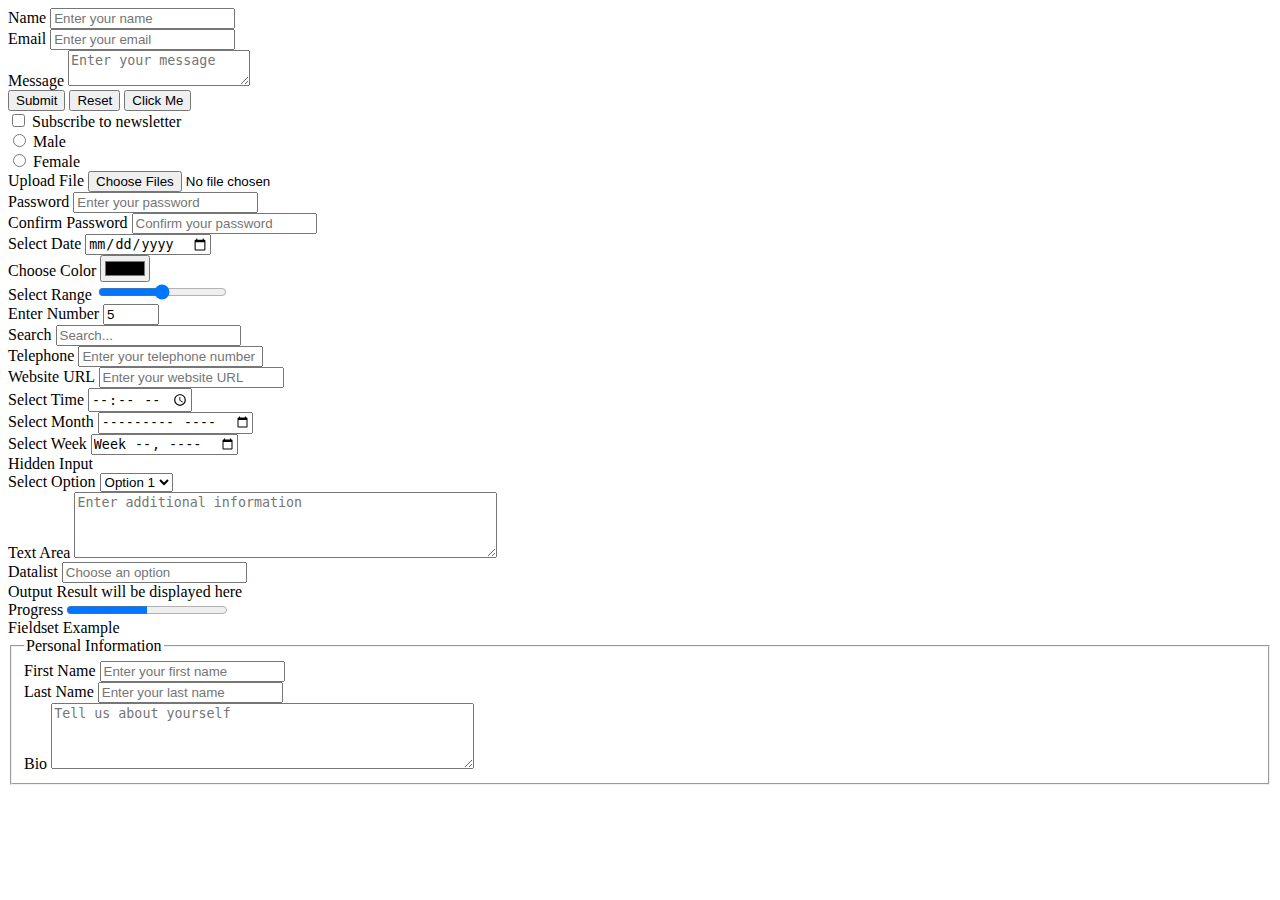
<file: projects/class_2/index.html>
<!DOCTYPE html>
<html lang="en">
    <head>
        <meta charset="UTF-8">
        <meta name="viewport" content="width=device-width, initial-scale=1.0">
        <title>Document</title>
    </head>
    <body>
        <form action="" method="get">
            <label for="name">Name</label>
            <input type="text" name="" id="name" placeholder="Enter your name" required>
            <br>
            <label for="email">Email</label>
            <input type="email" name="" id="email" placeholder="Enter your email" required>
            <br>
            <label for="message">Message</label>
            <textarea name="" id="message" placeholder="Enter your message" required></textarea>
            <br>
            <button type="submit">Submit</button>
            <button type="reset">Reset</button>
            <button type="button" onclick="alert('Button clicked!')">Click Me</button>
            <br>
            <input type="checkbox" name="subscribe" id="subscribe">
            <label for="subscribe">Subscribe to newsletter</label>
            <br>
            <input type="radio" name="gender" id="male" value="male">
            <label for="male">Male</label>
            <br>
            <input type="radio" name="gender" id="female" value="female">
            <label for="female">Female</label>
            <br>
            <label for="file">Upload File</label>
            <input type="file" name="file" id="file" multiple accept=".jpg, .png, .pdf, .docx, .xlsx, .txt, .zip, .rar, .mp3, .mp4, .avi, .doc, .pptx, .iso, .exe, .apk, .html, .css, .js, .json, .xml, .csv, .md, .yaml, .yml, .sql, .php, .py, .java, .c, .cpp, .cs, .go, .rb, .swift, .ts, .vb, .pl, .rs, .kt, .lua, .sh, .bat, .ps1, .jar, .war, .ear, .dll, .so, .dylib, .lib, .a, .o, .obj, .pdb, .libc, .libm, .libpthread, .libstdc++, .libgcc, .libc++, .libcxxabi, .libclang, .libcurses, .libncurses, .libreadline, .libz, .libbz2, .liblzma, .libssl, .libcrypto, .libxml2, .libxslt, .libcurl, .libjpeg, .libpng, .libtiff, .libgif, .libsndfile, .libvorbis, .libogg, .libmp3lame, .libopus, .libtheora, .libwebp, .libavcodec, .libavformat, .libavutil, .libswscale, .libswresample, .libpostproc, .libfreetype, .libharfbuzz, .libfontconfig, .libpango, .libcairo, .libgdk-pixbuf, .libgtk-3, .libqt5core, .libqt5gui, .libqt5widgets, .libqt5network, .libqt5xml, .libqt5sql, .libqt5quick, .libqt5quickcontrols2, .libqt5multimedia, .libqt5multime, .libqt5webengine, .libqt5websockets, .libqt5sensors, .libqt5positioning, .libqt5bluetooth, .libqt5serialport, .libqt5charts, .libqt53d, .libqt5svg, .libqt5printsupport, .libqt5test, .libqt5script, .libqt5scripttools, .libqt5designer, .libqt5help, .libqtscripttools, .libqtsensors, .libqtspeech, .libqtspeechrecognition, .libqt3dcore, .libqt3danimation, .libqt3dinput, .libqt3dquick, .libqt3dextras, .libqt3dlogic, .libqt3drender, .libqt3dquickanimation, .libqt3dquickinput, .libqt3dquickextras, .libqt3dquickrender, .libqt3dquicklogic, .libqtmultimediawidgets, .libqtmultimediaquick, .libqtmultimediaquickwidgets, .libqtmultimediaquickcontrols, .libqtmultimediaquickcontrols2, .libqtmultimediaquickwidgets2, .libqtmultimediaquickcontrols3, .libqtmultimediaquickcontrols4, .libqtmultimediaquickcontrols5, .libqtmultimediaquickcontrols6, .libqtmultimediaquickcontrols7, .libqtmultimediaquickcontrols8, .libqtmultimediaquickcontrols9, .libqtmultimediaquickcontrols10, .libqtmultimediaquickcontrols11, .libqtmultimediaquickcontrols12, .libqtmultimediaquickcontrols13, .libqtmultimediaquickcontrols14, .libqtmultimediaquickcontrols15, .libqtmultimediaquickcontrols16, .libqtmultimediaquickcontrols17, .libqtmultimediaquickcontrols18, .libqtmultimediaquickcontrols19, .libqtmultimediaquickcontrols20, .deb, .rpm, .tar.gz, .tar.bz2, .tar.xz, .tar.lzma, .tar.zst, .tar.lzo, .tar.lz4, .tar.sz, .tar.zlib, .tar.zstd, .tar.lzop, .tar.lzip, .tar.lz4c, .tar.lz4f, .tar.lz4hc, .tar.lz4hc2, .tar.lz4hc3, .tar.lz4hc4, .tar.lz4hc5, .tar.lz4hc6, .tar.lz4hc7, .tar.lz4hc8, .tar.lz4hc9, .tar.lz4hc10, .tar.lz4hc11, .tar.lz4hc12, .tar.lz4hc13, .tar.lz4hc14, .tar.lz4hc15, .tar.lz4hc16, .tar.lz4hc17, .tar.lz4hc18, .tar.lz4hc19, .tar.lz4hc20, .tar.lz4hc21, .tar.lz4hc22, .tar.lz4hc23, .tar.lz4hc24, .tar.lz4hc25, .tar.lz4hc26, .tar.lz4hc27, .tar.lz4hc28, .tar.lz4hc29, .tar.lz4hc30, .tar.lz4hc31, .tar.lz4hc32, .tar.lz4hc33, .tar.lz4hc34, .tar.lz4hc35, .tar.lz4hc36, .tar.lz4hc37, .tar.lz4hc38, .tar.lz4hc39, .tar.lz4hc40">
            <br>
            <label for="password">Password</label>
            <input type="password" name="password" id="password" placeholder="Enter your password">
            <br>
            <label for="confirm">Confirm Password</label>
            <input type="password" name="confirm" id="confirm" placeholder="Confirm your password">
            <br>
            <label for="date">Select Date</label>
            <input type="date" name="date" id="date">
            <br>
            <label for="color">Choose Color</label>
            <input type="color" name="color" id="color">
            <br>
            <label for="range">Select Range</label>
            <input type="range" name="range" id="range" min="0" max="100" value="50">
            <br>
            <label for="number">Enter Number</label>
            <input type="number" name="number" id="number" min="1" max="10" value="5">
            <br>
            <label for="search">Search</label>
            <input type="search" name="search" id="search" placeholder="Search...">
            <br>
            <label for="tel">Telephone</label>
            <input type="tel" name="tel" id="tel" placeholder="Enter your telephone number">
            <br>
            <label for="url">Website URL</label>
            <input type="url" name="url" id="url" placeholder="Enter your website URL">
            <br>
            <label for="time">Select Time</label>
            <input type="time" name="time" id="time">
            <br>
            <label for="month">Select Month</label>
            <input type="month" name="month" id="month">
            <br>
            <label for="week">Select Week</label>
            <input type="week" name="week" id="week">
            <br>
            <label for="hidden">Hidden Input</label>
            <input type="hidden" name="hidden" id="hidden" value="hiddenValue">
            <br>
            <label for="select">Select Option</label>
            <select name="select" id="select">
                <option value="option1">Option 1</option>
                <option value="option2">Option 2</option>
                <option value="option3">Option 3</option>
            </select>
            <br>
            <label for="textarea">Text Area</label>
            <textarea name="textarea" id="textarea" rows="4" cols="50" placeholder="Enter additional information"></textarea>
            <br>
            <label for="datalist">Datalist</label>
            <input list="datalist" name="datalist" id="datalist" placeholder="Choose an option">
            <datalist id="datalist-options">
                <option value="Option A">
                <option value="Option B">
                <option value="Option C">
            </datalist>
            <br>
            <label for="output">Output</label>
            <output name="output" id="output">Result will be displayed here</output>
            <br>
            <label for="progress">Progress</label>
            <progress id="progress" value="50" max="100">50%</progress>
            <br>
            <label for="fieldset">Fieldset Example</label>
            <fieldset>
                <legend>Personal Information</legend>
                <label for="firstName">First Name</label>
                <input type="text" name="firstName" id="firstName" placeholder="Enter your first name" required>
                <br>
                <label for="lastName">Last Name</label>
                <input type="text" name="lastName" id="lastName" placeholder="Enter your last name" required>
                <br>
                <label for="bio">Bio</label>
                <textarea name="bio" id="bio" placeholder="Tell us about yourself" rows="4" cols="50"></textarea>
            </fieldset>
            <br>
        </form>
    </body>
</html>
</file>
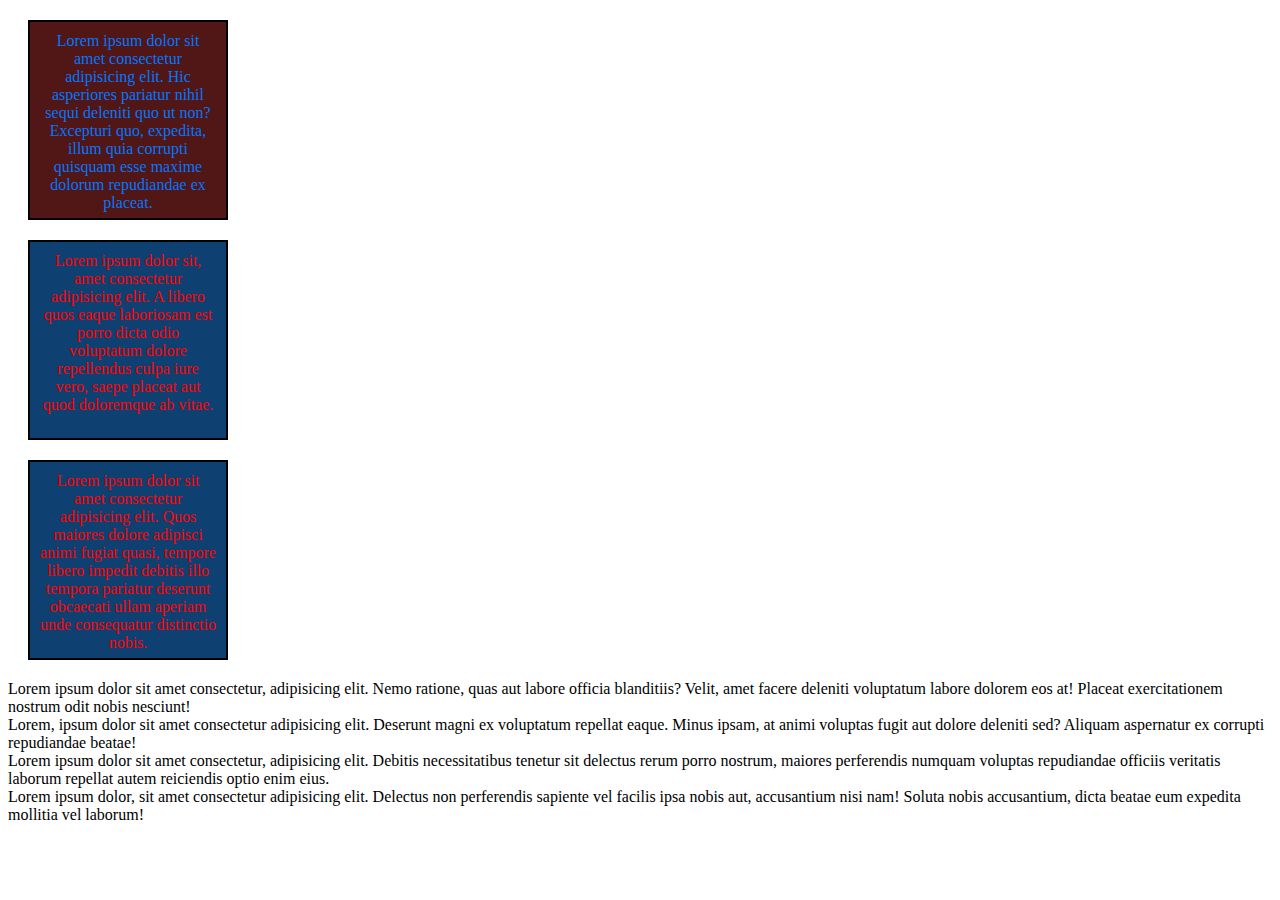
<file: projects/class_3/index.html>
<!DOCTYPE html>
<html lang="en">
<head>
    <meta charset="UTF-8">
    <meta name="viewport" content="width=device-width, initial-scale=1.0">
    <title>Document</title>
    <link rel="stylesheet" href="styles.css">
</head>
<body>
    <div class="header">
        Lorem ipsum dolor sit amet consectetur adipisicing elit. Hic asperiores pariatur nihil sequi deleniti quo ut non? Excepturi quo, expedita, illum quia corrupti quisquam esse maxime dolorum repudiandae ex placeat.
    </div>
    <div class="header2">
        Lorem ipsum dolor sit, amet consectetur adipisicing elit. A libero quos eaque laboriosam est porro dicta odio voluptatum dolore repellendus culpa iure vero, saepe placeat aut quod doloremque ab vitae.
    </div>
    <div class="header3">
        Lorem ipsum dolor sit amet consectetur adipisicing elit. Quos maiores dolore adipisci animi fugiat quasi, tempore libero impedit debitis illo tempora pariatur deserunt obcaecati ullam aperiam unde consequatur distinctio nobis.
    </div>
    <div>Lorem ipsum dolor sit amet consectetur, adipisicing elit. Nemo ratione, quas aut labore officia blanditiis? Velit, amet facere deleniti voluptatum labore dolorem eos at! Placeat exercitationem nostrum odit nobis nesciunt!</div>
    <div>Lorem, ipsum dolor sit amet consectetur adipisicing elit. Deserunt magni ex voluptatum repellat eaque. Minus ipsam, at animi voluptas fugit aut dolore deleniti sed? Aliquam aspernatur ex corrupti repudiandae beatae!</div>
    <div>Lorem ipsum dolor sit amet consectetur, adipisicing elit. Debitis necessitatibus tenetur sit delectus rerum porro nostrum, maiores perferendis numquam voluptas repudiandae officiis veritatis laborum repellat autem reiciendis optio enim eius.</div>
    <div>Lorem ipsum dolor, sit amet consectetur adipisicing elit. Delectus non perferendis sapiente vel facilis ipsa nobis aut, accusantium nisi nam! Soluta nobis accusantium, dicta beatae eum expedita mollitia vel laborum!</div>
</body>
</html>
</file>
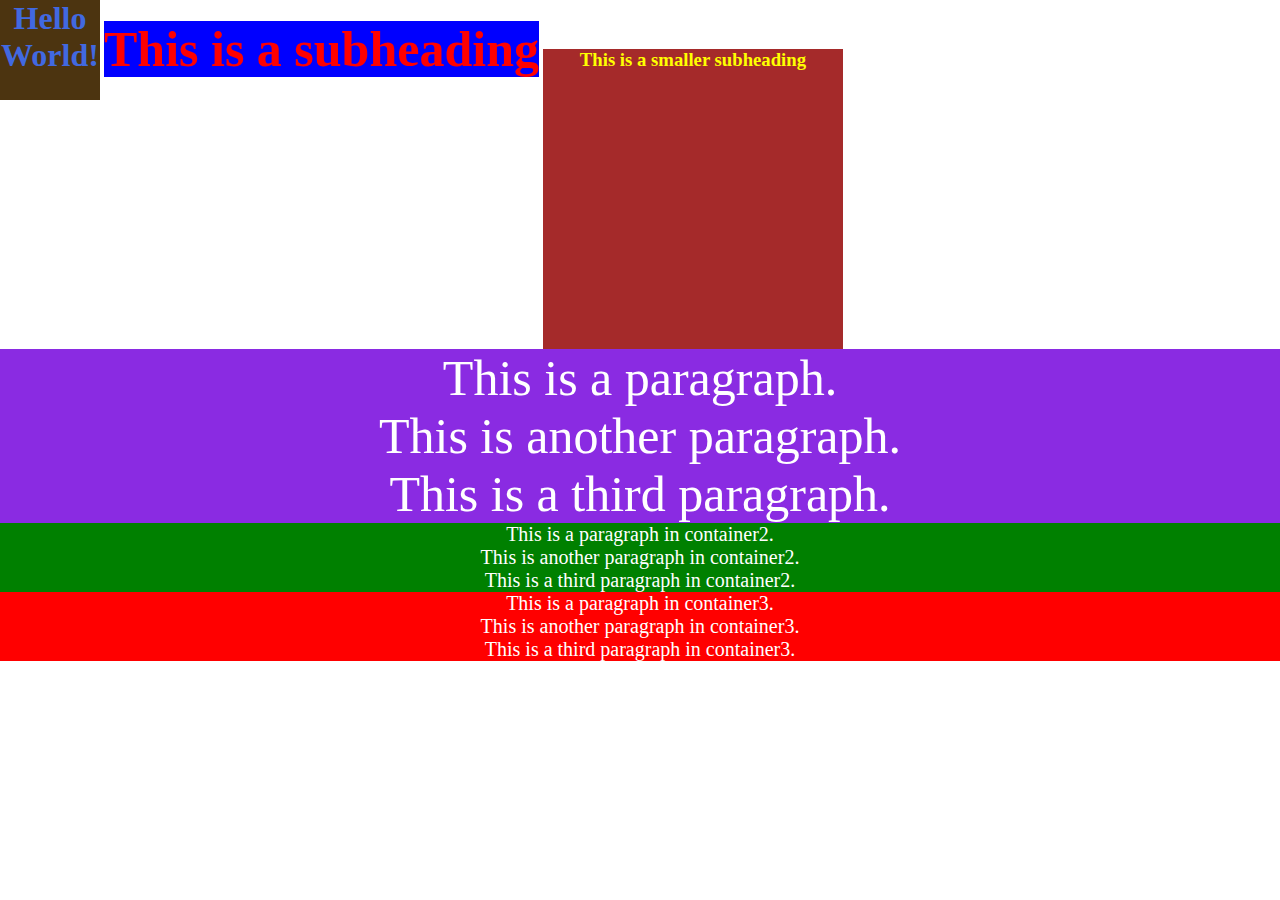
<file: projects/class_2/index2.html>
<!DOCTYPE html>
<html lang="en">
<head>
    <meta charset="UTF-8">
    <meta name="viewport" content="width=device-width, initial-scale=1.0">
    <title>Document</title>
    <link rel="stylesheet" href="style2.css">
</head>
<body>
    <h1 class="gg1" id="heading">Hello World!</h1>
    <h2 class="gg2">This is a subheading</h2>
    <h3 class="gg3">This is a smaller subheading</h3>

    <div class="container" id="container1">
        <p>This is a paragraph.</p>
        <p>This is another paragraph.</p>
        <p>This is a third paragraph.</p>
    </div>
    <div class="container" id="container2">
        <p>This is a paragraph in container2.</p>
        <p>This is another paragraph in container2.</p>
        <p>This is a third paragraph in container2.</p>
    </div>
    <div class="container" id="container3">
        <p>This is a paragraph in container3.</p>
        <p>This is another paragraph in container3.</p>
        <p>This is a third paragraph in container3.</p>
    </div>
</body>
</html>
</file>
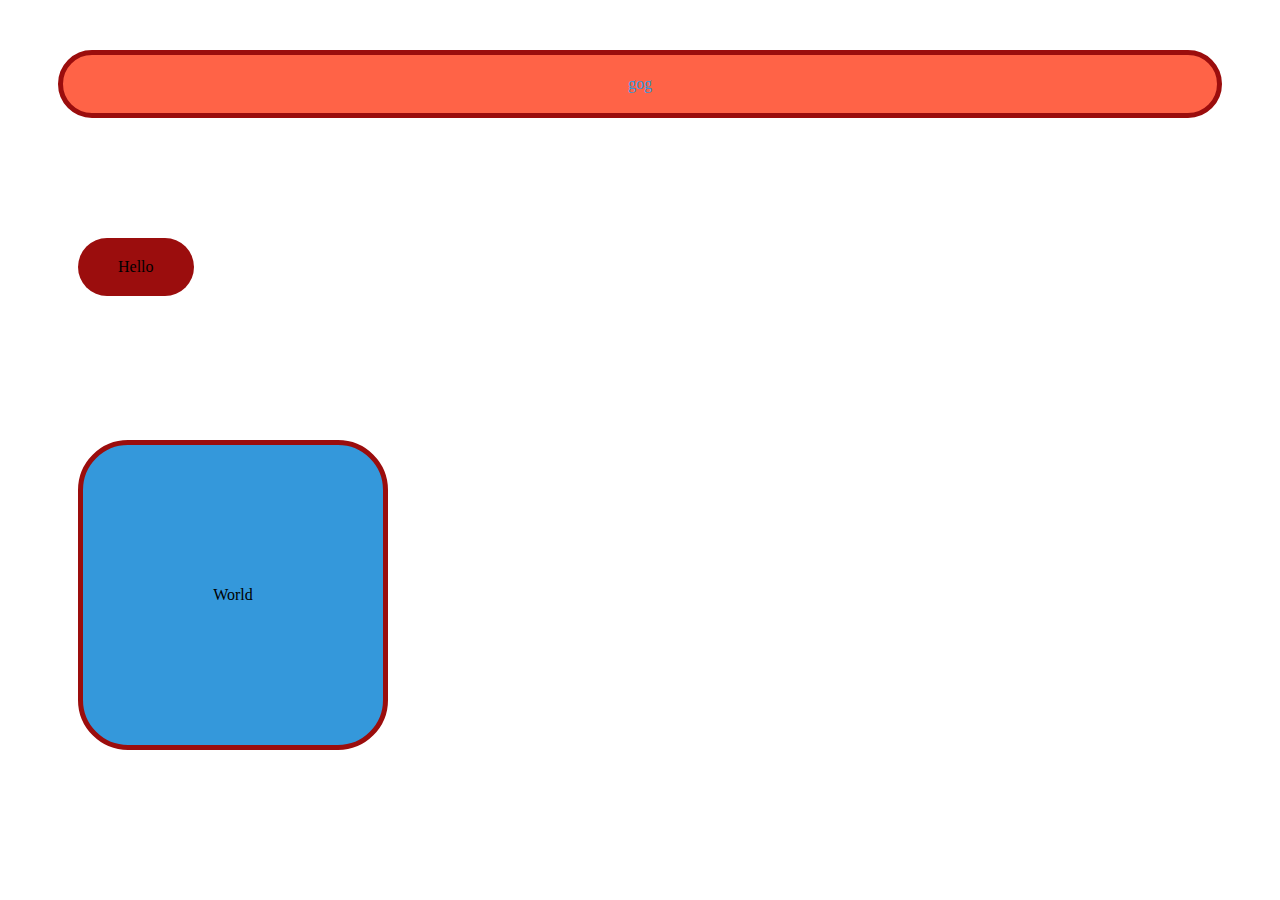
<file: projects/class_3/index2.html>
<!DOCTYPE html>
<html lang="en">
<head>
    <meta charset="UTF-8">
    <meta name="viewport" content="width=device-width, initial-scale=1.0">
    <title>Document</title>
    <link rel="stylesheet" href="styles2.css">
</head>
<body>
    <a href="index.html">gog</a>
    <span class="tomato">Hello</span>
    <br>
    <span class="skyblue">World</span>
</body>
</html>
</file>
<file: projects/class_3/styles.css>
.header {
  background-color: #511616;
  color: #0077ff;
  padding: 10px;
  text-align: center;
  width: 200px;
  height: 200px;
  box-sizing: border-box;
  border: 2px solid #000;
  /* border-radius: 10px; */
  /* overflow: scroll; */
  margin: 20px;
}

.header2 {
  background-color: #0e4071;
  color: rgb(255, 0, 0);
  padding: 10px;
  text-align: center;
  width: 200px;
  height: 200px;
  border: 2px solid #000;
  margin: 20px;
  /* border-radius: 10px; */
  box-sizing: border-box;
}

.header3 {
  background-color: #0e4071;
  color: rgb(255, 0, 0);
  padding: 10px;
  text-align: center;
  width: 200px;
  height: 200px;
  border: 2px solid #000;
  margin: 20px;
  /* border-radius: 10px; */
  box-sizing: border-box;
}
</file>
<file: projects/class_2/style2.css>
* {
    margin: 0;
    padding: 0;
    box-sizing: border-box;
}

h1 {
    color: blue;
    text-align: center;
}

h1 {
    color: rgb(255, 0, 0);
    text-align: center;
}

.gg1 {
    color: green;
    text-align: center;
    width: 100px;
    height: 100px;
    display: inline-block;
    background-color: rgb(76, 52, 16);
}

.gg2 {
    color: red;
    text-align: center;
    display: inline;
    background-color: blue;
    font-size: 50px;
    width: 200px;
    height: 100000000000000000000px;
}

.gg3 {
    color: yellow;
    text-align: center;
    width: 300px;
    height: 300px;
    display: inline-block;
    background-color: brown;
}

#heading {
    color: royalblue;
    text-decoration: none;
}

.container {
    text-align: center;
    background-color: rgb(57, 19, 19);
}

#container1 {
    color: white;
    font-size: 50px;
    background-color: blueviolet;
}

#container2 {
    color: white;
    font-size: 20px;
    background-color: green;
}

#container3 {
    color: white;
    font-size: 20px;
    background-color: red;
}
</file>
<file: projects/class_3/styles2.css>
a {
    color: #3498db;
    text-decoration: none;
    background-color: tomato;
    margin: 50px;
    /* width: 200px; */
    text-align: center;
    display: block;
    /* justify-content: center;
    align-items: center; */
    border-radius: 50px;
    -webkit-border-radius: 50px;
    -moz-border-radius: 50px;
    -ms-border-radius: 50px;
    -o-border-radius: 50px;
    padding: 20px 40px;
    border: 5px solid #9b0d0d;
    position: relative;
    overflow: hidden;
}

a:hover {
    color: black;
    background-color: #3498db;
    border: 10px solid #9b0d0d;
    transition: all 2s ease;
    -webkit-transition: all 2s ease;
    -moz-transition: all 2s ease;
    -ms-transition: all 2s ease;
    -o-transition: all 2s ease;
}

a::before {
    content: "";
    background-color: rgb(245, 32, 32);
    height: 100%;
    width: 50%;
    position: absolute;
    top: 0;
    right: 100%;
}

a::after {
    content: "";
    background-color: rgb(103, 30, 30);
    height: 100%;
    width: 50%;
    position: absolute;
    top: 0;
    left: 100%;
}

a:hover::before {
    background-color: rgb(245, 32, 32);
    right: 0%;
    transition: all 2s ease;
    -webkit-transition: all 2s ease;
    -moz-transition: all 2s ease;
    -ms-transition: all 2s ease;
    -o-transition: all 2s ease;
}

a:hover::after {
    background-color: rgb(103, 30, 30);
    left: 0%;
    transition: all 2s ease;
    -webkit-transition: all 2s ease;
    -moz-transition: all 2s ease;
    -ms-transition: all 2s ease;
    -o-transition: all 2s ease;
}

.tomato {
    display: inline-block;
    background-color: #9b0d0d;
    margin: 70px;
    padding: 20px 40px;
    border-radius: 50px;
    -webkit-border-radius: 50px;
    -moz-border-radius: 50px;
    -ms-border-radius: 50px;
    -o-border-radius: 50px;
    position: relative;
    overflow: hidden;
}

.tomato:hover {
    background-color: #3498db;
    color: white;
    outline: 10px solid #9b0d0d;
    transition: all 2s ease;
    -webkit-transition: all 2s ease;
    -moz-transition: all 2s ease;
    -ms-transition: all 2s ease;
    -o-transition: all 2s ease;
    border: #927d7d solid 5px;
}

.tomato::after {
    content: "";
    background-color: rgb(103, 30, 30);
    height: 50%;
    width: 100%;
    position: absolute;
    top: 100%;
    left: 0;
}

.tomato::before {
    content: "";
    background-color: rgb(245, 32, 32);
    height: 50%;
    width: 100%;
    position: absolute;
    top: -50%;
    left: 0;
}

.tomato:hover::after {
    background-color: rgb(103, 30, 30);
    top: 50%;
    transition: all 2s ease;
    -webkit-transition: all 2s ease;
    -moz-transition: all 2s ease;
    -ms-transition: all 2s ease;
    -o-transition: all 2s ease;
}

.tomato:hover::before {
    background-color: rgb(245, 32, 32);
    top: 0%;
    transition: all 2s ease;
    -webkit-transition: all 2s ease;
    -moz-transition: all 2s ease;
    -ms-transition: all 2s ease;
    -o-transition: all 2s ease;
}

.skyblue {
    display: block;
    background-color: #3498db;
    margin: 70px;
    padding: 50px;
    text-align: center;
    width: 200px;
    border: 5px solid #3498db;
    height: 200px;
    line-height: 200px;
    border: 5px solid #9b0d0d;
    border-radius: 50px;
    -webkit-border-radius: 50px;
    -moz-border-radius: 50px;
    -ms-border-radius: 50px;
    -o-border-radius: 50px;
}

.skyblue:hover {
    background-color: #927d7d;
    color: white;
    outline: 10px solid #3498db;
    border: 10px solid #9b0d0d;
    outline-offset: -5px;
    transition: all 2s ease;
    -webkit-transition: all 2s ease;
    -moz-transition: all 2s ease;
    -ms-transition: all 2s ease;
    -o-transition: all 2s ease;
}
</file>
